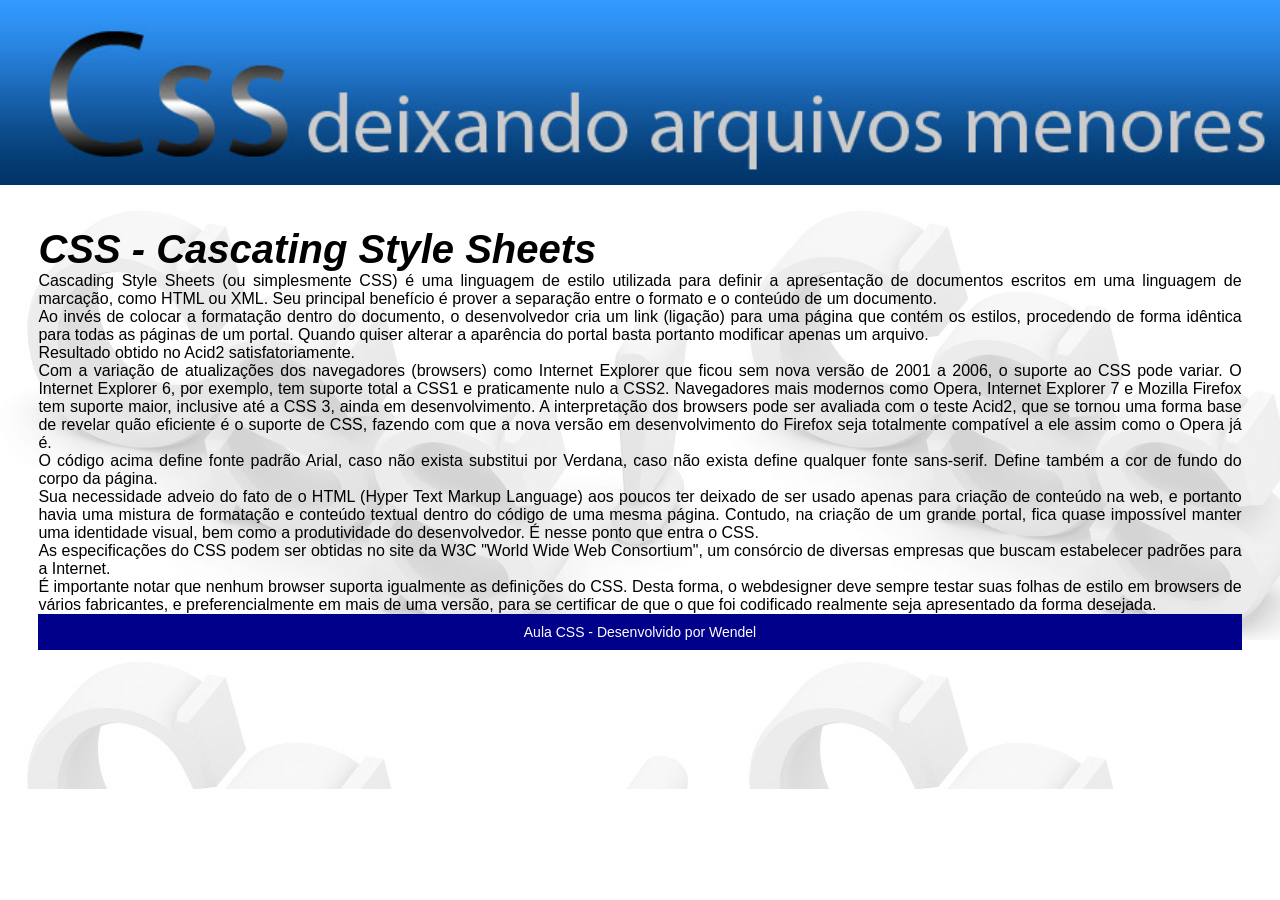
<file: Aula_WEB/exercicio css/index.html>
<!DOCTYPE html>
<html lang="pt-br">
<head>
    <meta charset="UTF-8">
    <meta name="viewport" content="width=device-width, initial-scale=1.0">
    <meta name="description" content="Introdução ao CSS">
    <meta name="keywords" content="css,html,web">
    <title>CSS</title>
    <link rel="stylesheet" href="./css/estilo.css">
</head>
<body>
    <header id="topo">
        <img id="imgtopo" src="./imagem/css.jpg" alt="imagem de fundo azul com o texto DSS deixando os arquivos menores">
        <main id="conteudo">
            <section>
                <h1>CSS - Cascating Style Sheets</h1>
                
                <p class="paragrafo">
                    Cascading Style Sheets (ou simplesmente CSS) é uma linguagem de estilo utilizada para definir a apresentação de documentos escritos em uma linguagem de marcação, como HTML ou XML. Seu principal benefício é prover a separação entre o formato e o conteúdo de um documento.
                </p>

                <p class="paragrafo">
                    Ao invés de colocar a formatação dentro do documento, o desenvolvedor cria um link (ligação) para uma página que contém os estilos, procedendo de forma idêntica para todas as páginas de um portal. Quando quiser alterar a aparência do portal basta portanto modificar apenas um arquivo.
                </p>

                <p class="paragrafo">
                    Resultado obtido no Acid2 satisfatoriamente.
                </p>

                <p class="paragrafo">
                    Com a variação de atualizações dos navegadores (browsers) como Internet Explorer que ficou sem nova versão de 2001 a 2006, o suporte ao CSS pode variar. O Internet Explorer 6, por exemplo, tem suporte total a CSS1 e praticamente nulo a CSS2. Navegadores mais modernos como Opera, Internet Explorer 7 e Mozilla Firefox tem suporte maior, inclusive até a CSS 3, ainda em desenvolvimento.
                    A interpretação dos browsers pode ser avaliada com o teste Acid2, que se tornou uma forma base de revelar quão eficiente é o suporte de CSS, fazendo com que a nova versão em desenvolvimento do Firefox seja totalmente compatível a ele assim como o Opera já é.
                </p>

                <p class="paragrafo">
                    O código acima define fonte padrão Arial, caso não exista substitui por Verdana, caso não exista define qualquer fonte sans-serif. Define também a cor de fundo do corpo da página.
                </p>

                <p class="paragrafo">
                    Sua necessidade adveio do fato de o HTML (Hyper Text Markup Language) aos poucos ter deixado de ser usado apenas para criação de conteúdo na web, e portanto havia uma mistura de formatação e conteúdo textual dentro do código de uma mesma página. Contudo, na criação de um grande portal, fica quase impossível manter uma identidade visual, bem como a produtividade do desenvolvedor. É nesse ponto que entra o CSS.
                </p>

                <p class="paragrafo">
                    As especificações do CSS podem ser obtidas no site da W3C "World Wide Web Consortium", um consórcio de diversas empresas que buscam estabelecer padrões para a Internet.
                </p>

                <p class="paragrafo">
                    É importante notar que nenhum browser suporta igualmente as definições do CSS. Desta forma, o webdesigner deve sempre testar suas folhas de estilo em browsers de vários fabricantes, e preferencialmente em mais de uma versão, para se certificar de que o que foi codificado realmente seja apresentado da forma desejada.
                </p>

                <footer id="rodape">
                    <p>Aula CSS - Desenvolvido por Wendel</p>
                </footer>
            </section>
        </main>
    </header>
</body>
</html>
</file>
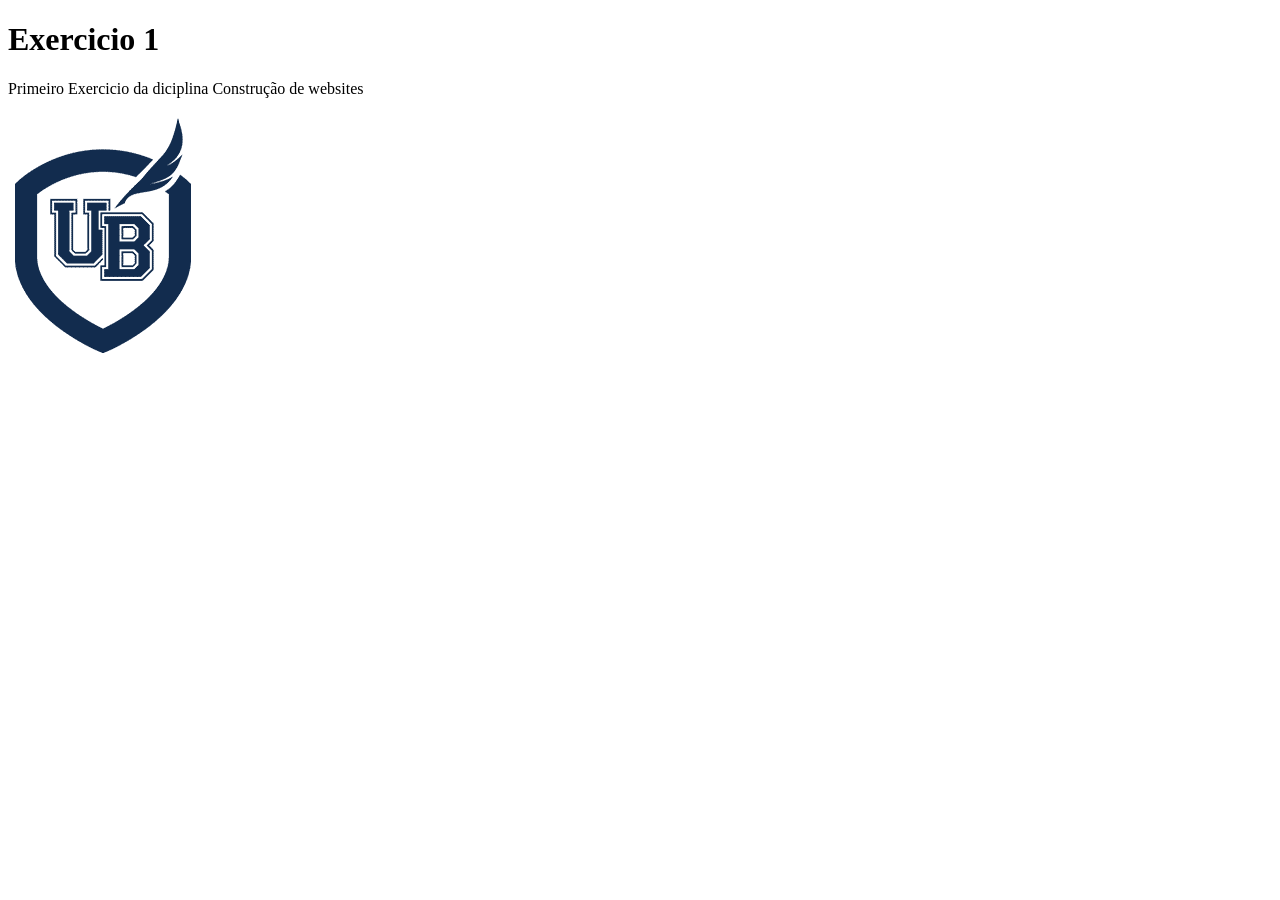
<file: Aula_WEB/exercicio1/index.html>
<!DOCTYPE html>
<html lang="en">
<head>
    <meta charset="UTF-8">
    <meta name="viewport" content="width=device-width, initial-scale=1.0">
    <title>Exercicios</title>
</head>
<body>
    <h1>Exercicio 1</h1>
    <p>Primeiro Exercicio da diciplina Construção de websites</p>
    <img src="ub-logo-blue.png" alt="logo universidade Brasil de fundo azul de detalhes em branco">
    
</body>
</html>
</file>
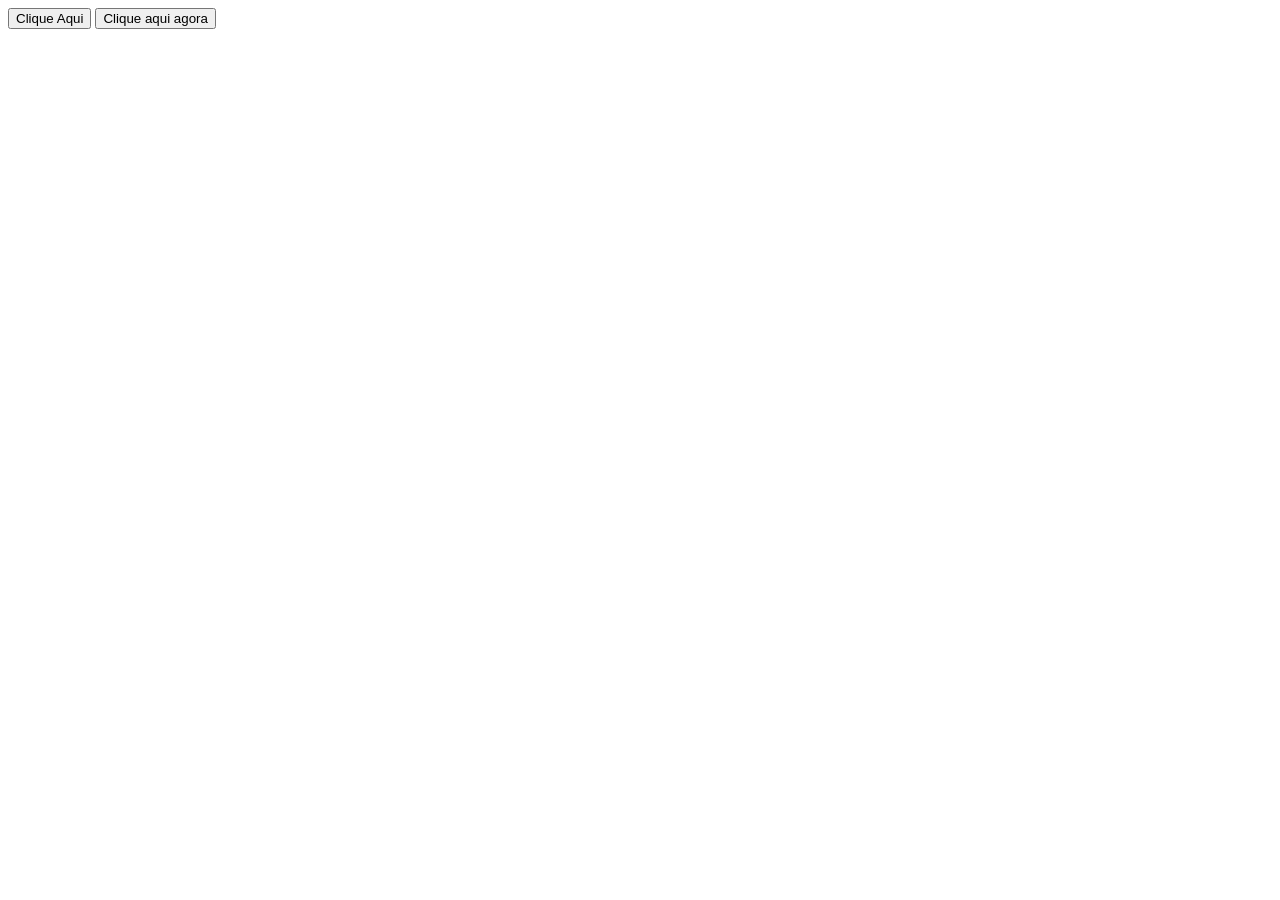
<file: JavaScript/ex1.html>
<!DOCTYPE html>
<html lang="en">
<head>
    <meta charset="UTF-8">
    <meta name="viewport" content="width=device-width, initial-scale=1.0">
    <title>Document</title>
    
</head>
<body>
    <button onclick="clicar()">Clique Aqui</button>
    <button id="btn">Clique aqui agora</button>
</body>
      <script>
       let botao = document.getElementById("btn")
       botao.addEventListener("click", function(){
        alert("Olá, mundo! Assim é mais fácil e simples");
       });
    </script>
</html>
</file>
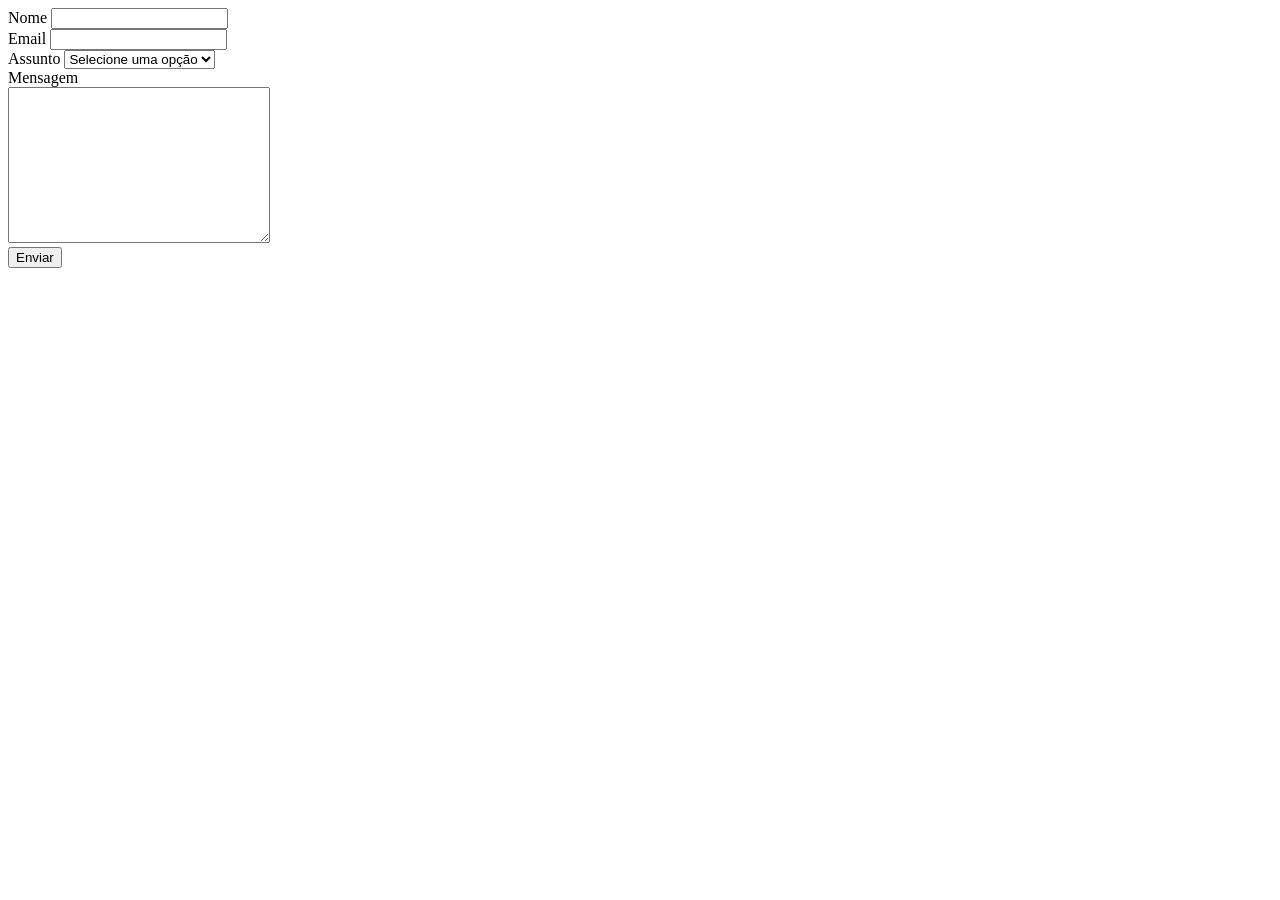
<file: JavaScript/ex2.html>
<!DOCTYPE html>
<html lang="en">
<head>
    <meta charset="UTF-8">
    <meta name="viewport" content="width=device-width, initial-scale=1.0">
    <title>Document</title>
    <script src="ex2.js"></script>
    <style>
        #oculta{
            display: none;
        }
    </style>
</head>
<body>
    <form name="contato" id="contato" onsubmit="return validar()">
        <label for="nome">Nome</label>
        <input type="text" name="nome" id="nome"><br>

        <label for="email">Email</label>
        <input type="email" name="email" id="email"><br>

        <label for="assunto">Assunto</label> 
        <select name="assunto" id="assunto" onchange="verificarOpcao()">
            <option value="" selected>Selecione uma opção</option>
            <option value="duvida">Dúvida</option>
            <option value="sugestao">Sugestão</option>
            <option value="reclamacao">Reclamação</option>
            <option value="outro">Outro</option>

        </select>
        <br> 
        <div id="oculta">
            <label for="qual">Qual?</label>
            <input type="text" name="qual" id="qual">
        </div>
        <label for="mensagem">Mensagem</label><br>
        <textarea name="mensagem" id="mensagem" cols="30" rows="10"></textarea> <br>
        <button type="submit">Enviar</button>

</form>
</body>
</html>
</file>
<file: Aula_WEB/exercicio css/css/estilo.css>
* {
    margin: 0;
    padding: 0;
}

#topo {
    width: 100%;
    height: auto;
}

#imgtopo {
    width: 100%;
    height: auto;
}

#conteudo {
    width: 100%;
    min-height: 600px;
    background-image: url("../imagem/bgcss.jpg");
}

section {
    padding: 3%;
}

h1 {
    font-family: Arial, Helvetica, sans-serif;
    font-size: 40px;
    font-style: italic;
}

.paragrafo {
    font-family: Verdana, Geneva, Tahoma, sans-serif;
    font-size: 16px;
    text-align: justify;
}

#rodape {
    width: 100%;
    height: 30p;
    text-align: center;
    font-family: Verdana, Geneva, Tahoma, sans-serif;
    font-size: 14px;
    background-color: darkblue;
    color: #fff
}

#rodape p {
    padding-top: 10px;
    padding-bottom:10px;
}
</file>
